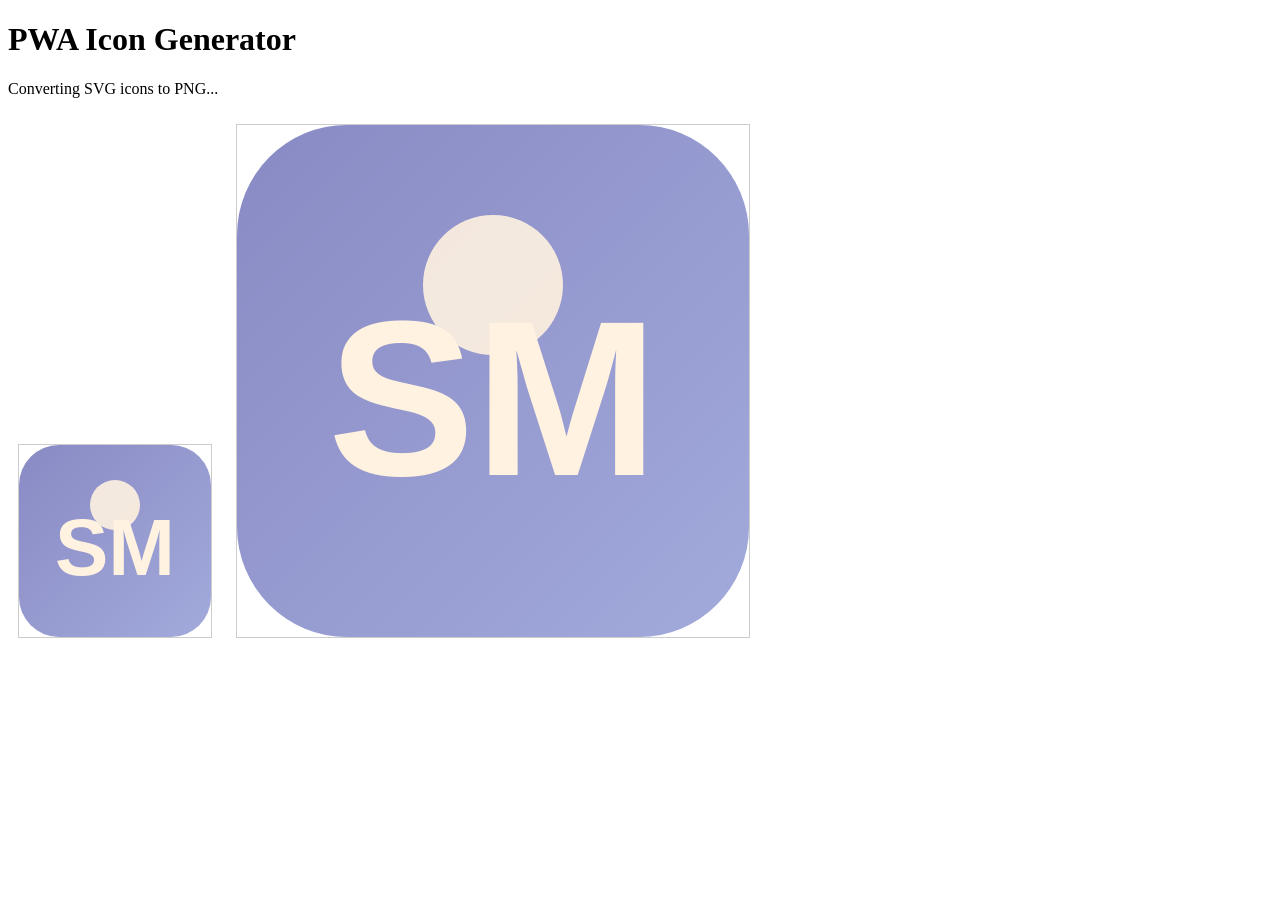
<file: icon-generator.html>
<!DOCTYPE html>
<html>
<head>
  <title>PWA Icon Generator</title>
</head>
<body>
  <h1>PWA Icon Generator</h1>
  <p>Converting SVG icons to PNG...</p>
  <canvas id="canvas192" width="192" height="192" style="border:1px solid #ccc; margin: 10px;"></canvas>
  <canvas id="canvas512" width="512" height="512" style="border:1px solid #ccc; margin: 10px;"></canvas>
  
  <script>
    const svg192 = `<svg width="192" height="192" viewBox="0 0 192 192" xmlns="http://www.w3.org/2000/svg">
      <defs>
        <linearGradient id="grad" x1="0%" y1="0%" x2="100%" y2="100%">
          <stop offset="0%" style="stop-color:#898AC4;stop-opacity:1" />
          <stop offset="100%" style="stop-color:#A2AADB;stop-opacity:1" />
        </linearGradient>
      </defs>
      <rect width="192" height="192" rx="40" fill="url(#grad)"/>
      <text x="96" y="130" font-family="Arial, sans-serif" font-size="80" font-weight="bold" fill="#FFF2E0" text-anchor="middle">SM</text>
      <circle cx="96" cy="60" r="25" fill="#FFF2E0" opacity="0.9"/>
    </svg>`;

    const svg512 = `<svg width="512" height="512" viewBox="0 0 512 512" xmlns="http://www.w3.org/2000/svg">
      <defs>
        <linearGradient id="grad2" x1="0%" y1="0%" x2="100%" y2="100%">
          <stop offset="0%" style="stop-color:#898AC4;stop-opacity:1" />
          <stop offset="100%" style="stop-color:#A2AADB;stop-opacity:1" />
        </linearGradient>
      </defs>
      <rect width="512" height="512" rx="110" fill="url(#grad2)"/>
      <text x="256" y="350" font-family="Arial, sans-serif" font-size="220" font-weight="bold" fill="#FFF2E0" text-anchor="middle">SM</text>
      <circle cx="256" cy="160" r="70" fill="#FFF2E0" opacity="0.9"/>
    </svg>`;

    function svgToPng(svgString, canvasId, size) {
      const canvas = document.getElementById(canvasId);
      const ctx = canvas.getContext('2d');
      const img = new Image();
      
      img.onload = function() {
        ctx.drawImage(img, 0, 0, size, size);
        
        canvas.toBlob(function(blob) {
          const url = URL.createObjectURL(blob);
          const a = document.createElement('a');
          a.href = url;
          a.download = `pwa-${size}x${size}.png`;
          a.click();
          URL.revokeObjectURL(url);
        });
      };
      
      const blob = new Blob([svgString], {type: 'image/svg+xml'});
      const url = URL.createObjectURL(blob);
      img.src = url;
    }

    setTimeout(() => {
      svgToPng(svg192, 'canvas192', 192);
      svgToPng(svg512, 'canvas512', 512);
    }, 100);
  </script>
</body>
</html>
</file>
